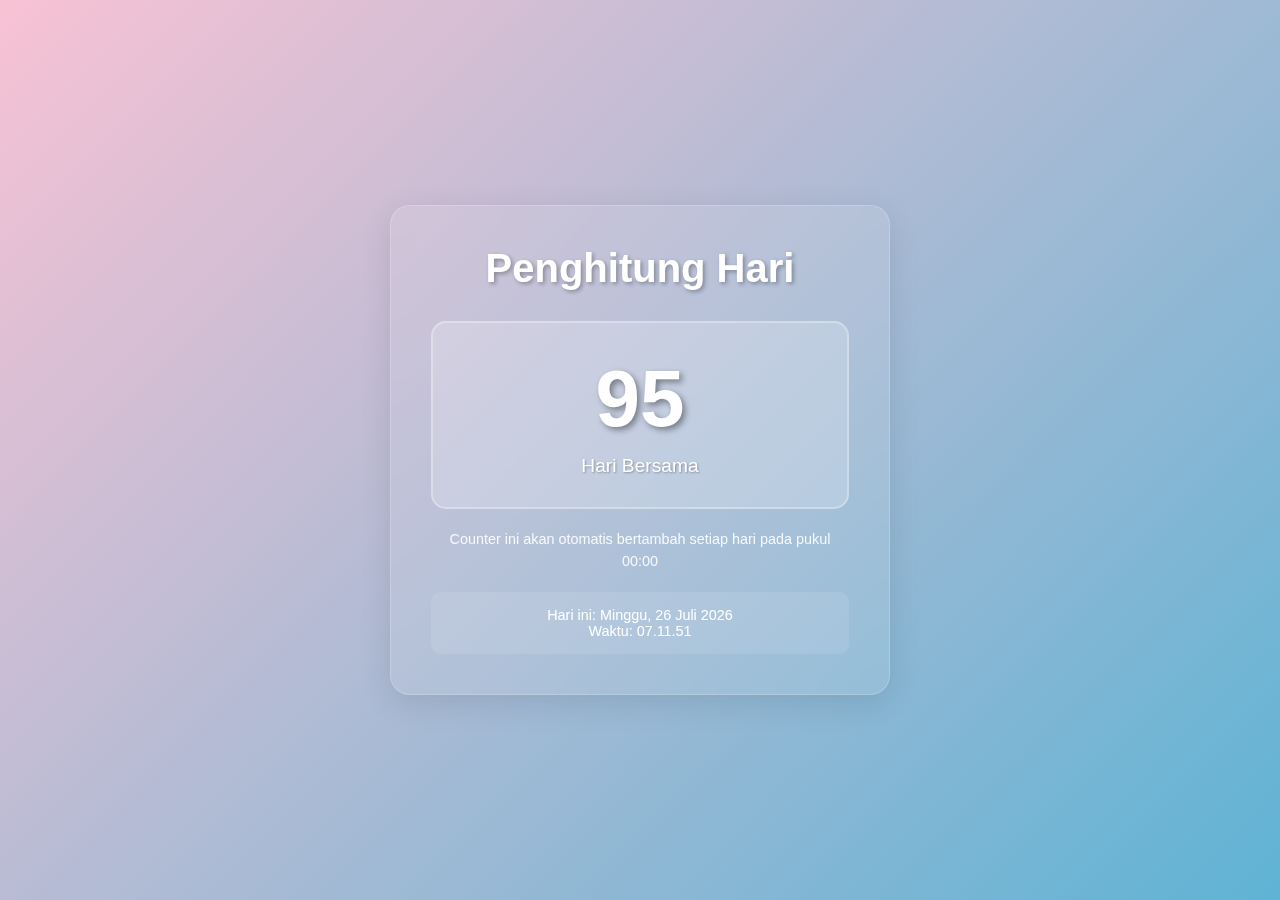
<file: day-counter.html>
<!DOCTYPE html>
<html lang="id">
<head>
    <meta charset="UTF-8">
    <meta name="viewport" content="width=device-width, initial-scale=1.0">
    <title>Day Counter - Penghitung Hari Otomatis</title>
    <style>
        * {
            margin: 0;
            padding: 0;
            box-sizing: border-box;
        }

        body {
            font-family: 'Arial', sans-serif;
            background: linear-gradient(135deg, #f8c2d4 0%, #5fb3d4 100%);
            min-height: 100vh;
            display: flex;
            flex-direction: column;
            justify-content: center;
            align-items: center;
            padding: 20px;
        }

        .container {
            text-align: center;
            background: rgba(255, 255, 255, 0.1);
            backdrop-filter: blur(10px);
            border-radius: 20px;
            padding: 40px;
            box-shadow: 0 8px 32px rgba(0, 0, 0, 0.1);
            border: 1px solid rgba(255, 255, 255, 0.2);
            max-width: 500px;
            width: 100%;
        }

        h1 {
            color: white;
            font-size: 2.5rem;
            margin-bottom: 30px;
            text-shadow: 2px 2px 4px rgba(0, 0, 0, 0.3);
        }

        .day-counter {
            background: rgba(255, 255, 255, 0.2);
            border-radius: 15px;
            padding: 30px;
            margin: 20px 0;
            border: 2px solid rgba(255, 255, 255, 0.3);
        }

        #daysCount {
            font-size: 5rem;
            font-weight: bold;
            color: white;
            text-shadow: 3px 3px 6px rgba(0, 0, 0, 0.4);
            display: block;
            margin-bottom: 10px;
        }

        .label {
            color: white;
            font-size: 1.2rem;
            font-weight: 500;
            text-shadow: 1px 1px 2px rgba(0, 0, 0, 0.3);
        }

        .info {
            color: rgba(255, 255, 255, 0.9);
            font-size: 0.9rem;
            margin-top: 20px;
            line-height: 1.5;
        }

        .date-info {
            background: rgba(255, 255, 255, 0.1);
            border-radius: 10px;
            padding: 15px;
            margin-top: 20px;
            color: white;
            font-size: 0.9rem;
        }

        /* Responsive Design */
        @media (max-width: 768px) {
            .container {
                padding: 30px 20px;
                margin: 10px;
            }

            h1 {
                font-size: 2rem;
                margin-bottom: 20px;
            }

            #daysCount {
                font-size: 4rem;
            }

            .label {
                font-size: 1rem;
            }
        }

        @media (max-width: 480px) {
            .container {
                padding: 25px 15px;
            }

            h1 {
                font-size: 1.8rem;
            }

            #daysCount {
                font-size: 3.5rem;
            }

            .day-counter {
                padding: 20px;
            }
        }

        /* Animation */
        .day-counter {
            animation: fadeIn 1s ease-in-out;
        }

        @keyframes fadeIn {
            from {
                opacity: 0;
                transform: translateY(20px);
            }
            to {
                opacity: 1;
                transform: translateY(0);
            }
        }

        #daysCount {
            transition: all 0.3s ease;
        }

        #daysCount:hover {
            transform: scale(1.05);
        }
    </style>
</head>
<body>
    <div class="container">
        <h1>Penghitung Hari</h1>
        
        <div class="day-counter">
            <span id="daysCount">95</span>
            <div class="label">Hari Bersama</div>
        </div>

        <div class="info">
            Counter ini akan otomatis bertambah setiap hari pada pukul 00:00
        </div>

        <div class="date-info">
            <div>Hari ini: <span id="currentDate"></span></div>
            <div>Waktu: <span id="currentTime"></span></div>
        </div>
    </div>

    <script>
        // Tanggal awal - hari ini adalah hari ke-95
        // Counter akan otomatis bertambah setiap hari
        const today = new Date();
        const START_DATE = new Date(today.getFullYear(), today.getMonth(), today.getDate()); // Hari ini
        const INITIAL_DAY_COUNT = 95;

        function updateDayCounter() {
            const today = new Date();
            const currentDate = new Date(today.getFullYear(), today.getMonth(), today.getDate());
            const startDate = new Date(START_DATE.getFullYear(), START_DATE.getMonth(), START_DATE.getDate());
            
            // Hitung selisih hari
            const timeDifference = currentDate.getTime() - startDate.getTime();
            const daysDifference = Math.floor(timeDifference / (1000 * 60 * 60 * 24));
            
            // Hitung hari saat ini
            const currentDayCount = INITIAL_DAY_COUNT + daysDifference;
            
            // Update tampilan
            document.getElementById('daysCount').textContent = currentDayCount;
            
            return currentDayCount;
        }

        function updateDateTime() {
            const now = new Date();
            
            // Format tanggal
            const dateOptions = { 
                weekday: 'long', 
                year: 'numeric', 
                month: 'long', 
                day: 'numeric' 
            };
            const formattedDate = now.toLocaleDateString('id-ID', dateOptions);
            
            // Format waktu
            const timeOptions = { 
                hour: '2-digit', 
                minute: '2-digit', 
                second: '2-digit',
                hour12: false
            };
            const formattedTime = now.toLocaleTimeString('id-ID', timeOptions);
            
            document.getElementById('currentDate').textContent = formattedDate;
            document.getElementById('currentTime').textContent = formattedTime;
        }

        function initializeCounter() {
            // Update counter dan waktu saat halaman dimuat
            updateDayCounter();
            updateDateTime();
            
            // Update waktu setiap detik
            setInterval(updateDateTime, 1000);
            
            // Update counter setiap menit untuk memastikan perubahan hari terdeteksi
            setInterval(updateDayCounter, 60000);
            
            // Cek perubahan hari setiap detik menjelang tengah malam
            setInterval(() => {
                const now = new Date();
                const hours = now.getHours();
                const minutes = now.getMinutes();
                
                // Jika mendekati tengah malam (23:59 atau 00:00), cek lebih sering
                if ((hours === 23 && minutes >= 59) || (hours === 0 && minutes === 0)) {
                    updateDayCounter();
                }
            }, 1000);
        }

        // Jalankan saat halaman dimuat
        document.addEventListener('DOMContentLoaded', initializeCounter);

        // Update saat tab menjadi aktif kembali (jika user berpindah tab)
        document.addEventListener('visibilitychange', () => {
            if (!document.hidden) {
                updateDayCounter();
                updateDateTime();
            }
        });

        // Animasi saat counter berubah
        let lastDayCount = updateDayCounter();
        setInterval(() => {
            const currentDayCount = updateDayCounter();
            if (currentDayCount !== lastDayCount) {
                const counterElement = document.getElementById('daysCount');
                counterElement.style.transform = 'scale(1.2)';
                counterElement.style.color = '#ffff00';
                
                setTimeout(() => {
                    counterElement.style.transform = 'scale(1)';
                    counterElement.style.color = 'white';
                }, 500);
                
                lastDayCount = currentDayCount;
            }
        }, 1000);
    </script>
</body>
</html>
</file>
